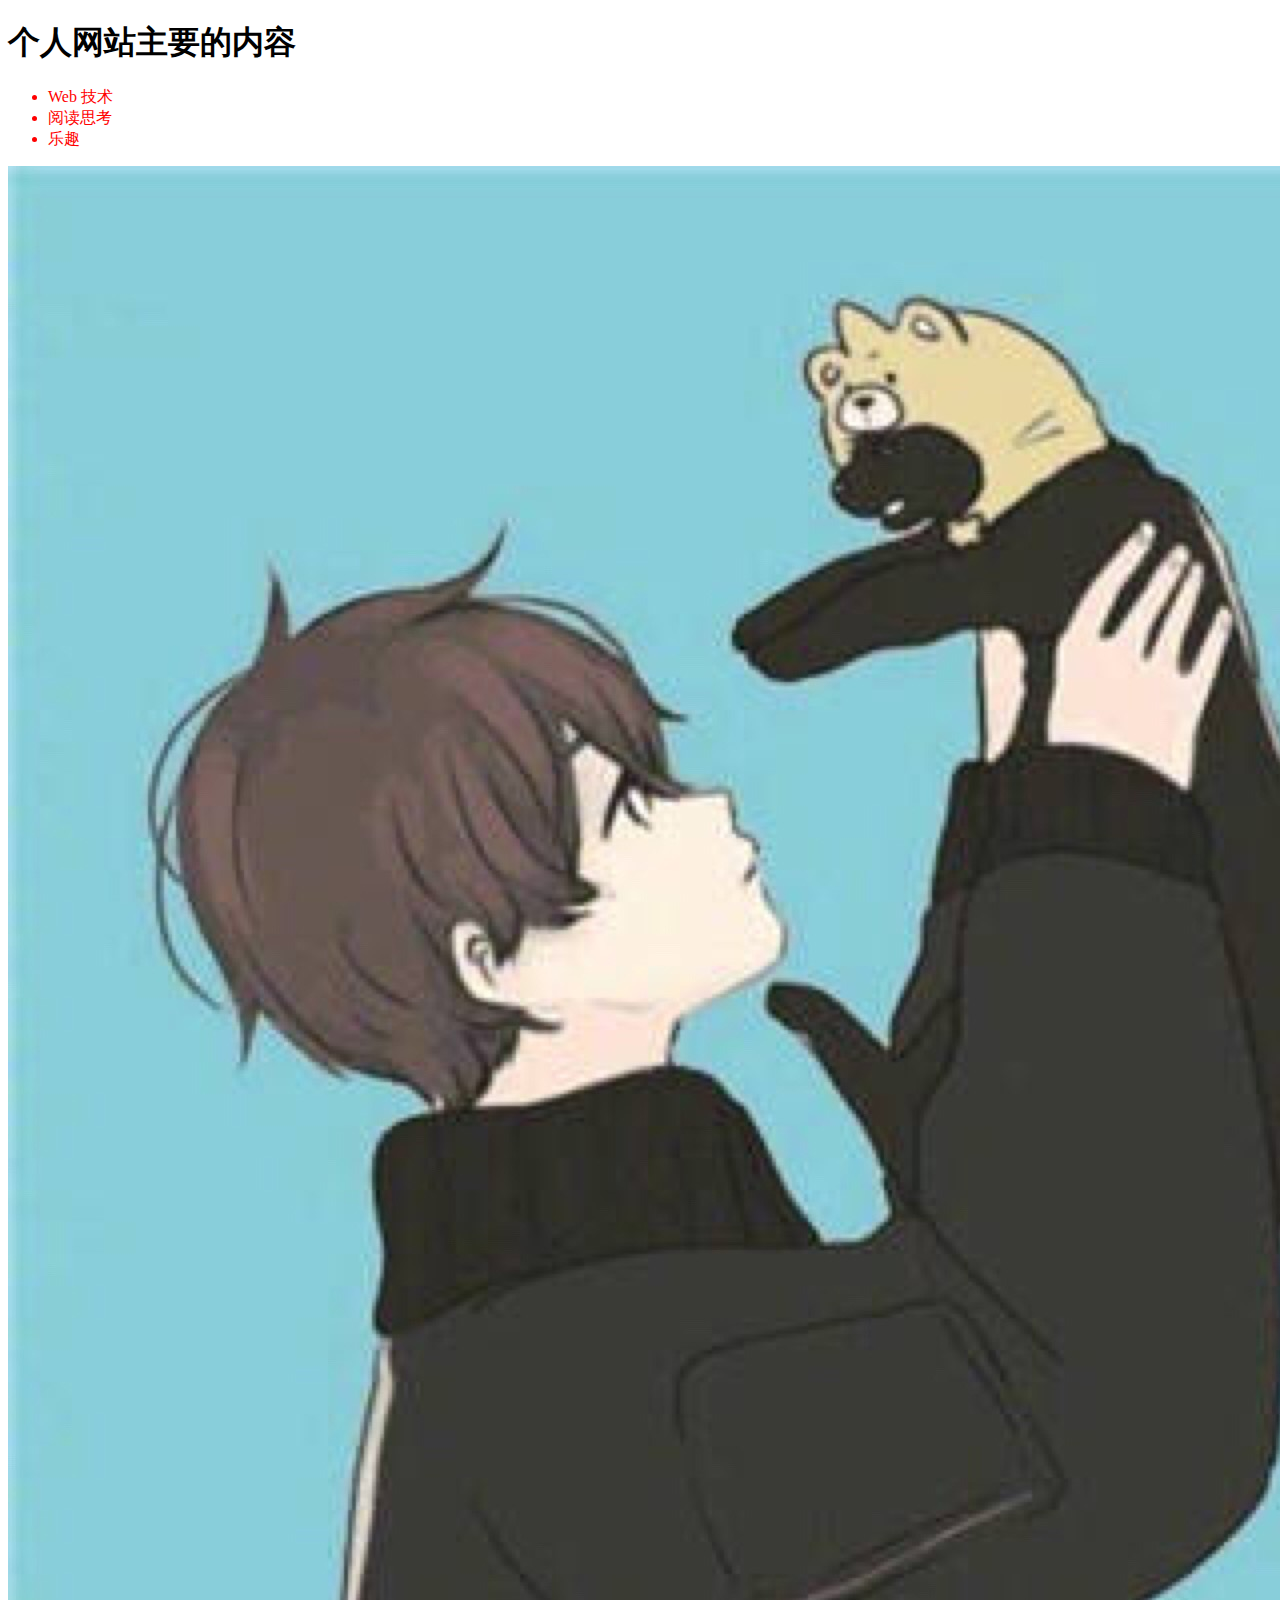
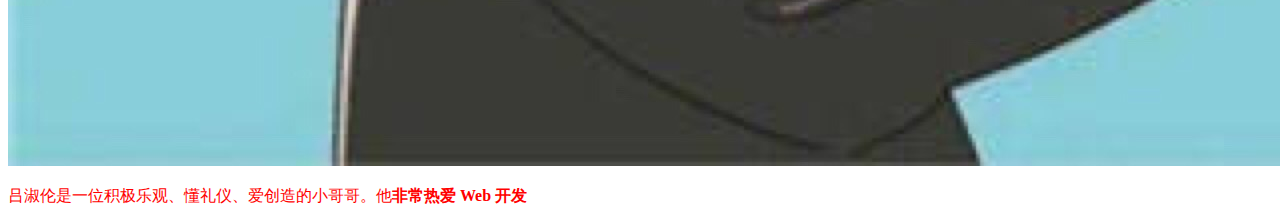
<file: basic-web-v2/index.html>
<!DOCTYPE html> <!-- DOCTYPE 用于表示此 HTML 文档是符合现代 HTML 规范的。 -->
<html> <!-- root element -->
    <head> <!-- 用于告知搜索引擎 keywords; 浏览器 charset, title, 链接 Stylesheets,
    scripts -->
        <meta charset="utf-8">
        <title>吕淑伦 - Web 技术 / 阅读思考 / 乐趣</title>
        <meta name="keywords" content="Web 技术; 阅读思考; 乐趣">
        <meta name="description" content="吕淑伦的个人网站，包括：Web 技术、阅读思考、
        乐趣分享。">
        <link rel="stylesheet" type="text/css" href="styles/style.css">
    </head>
    <body>
        <!-- 演示用于结构化和语义化网页文本内容的标签 (Tags) -->
        <h1>个人网站主要的内容</h1>
        <ul>
            <li>Web 技术</li>
            <li>阅读思考</li>
            <li>乐趣</li>
        </ul>
        <img src="images/avatar.png" alt="我的头像：一位卡通小哥哥举着一只猫。">
        <p>吕淑伦是一位积极乐观、懂礼仪、爱创造的小哥哥。他<strong>非常热爱 Web 开发
        </strong></p>
    </body>
</html>
</file>
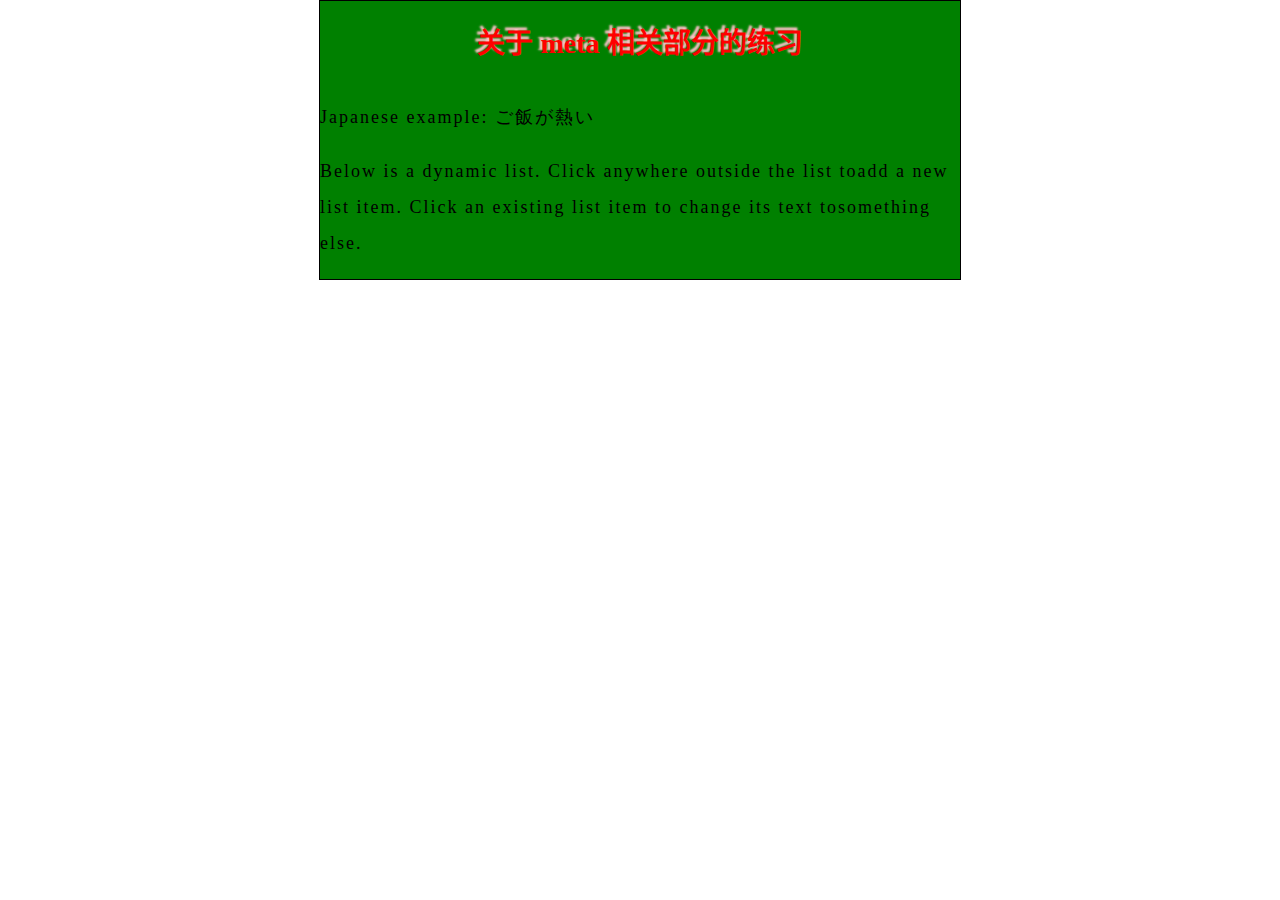
<file: html-demo-v2/index.html>
<!DOCTYPE html>
<html lang="zh-CN" dir="ltr">
    <head prefix="og: http://ogp.me/ns#">
        <meta charset="utf-8">
        <title>格致-探索，每一份有趣的好奇。</title>
        <meta name="author" content="LYU. Shulun">
        <meta name="description" content="作为一位 IT 从业者，秉持 “格物致知” 精神，
        探索科技的原理，认知世界和写出更好的程序。">

        <!-- 通过 Google's webmaster tools，实现对搜索引擎友好的子页面展示功能 -->
        <!-- to do -->

        <!-- Facebook 编写的元数据协议 Open Graph Data 为网站提供了更丰富的元数据。 -->
        <meta property="og:image"
        content="#">
        <meta property="og:title" content="格致-探索，每一份有趣的好奇。">
        <meta property="og:description"
        content="作为一位 IT 从业者，秉持 “格物致知” 精神，探索科技的原理，认知世界和写出
        更好的程序。">

        <!-- third-generation iPad with high-resolution Retina display: -->
        <link rel="apple-touch-icon-precomposed" sizes="144x144" href="#">
        <!-- iPhone with high-resolution Retina display: -->
        <link rel="apple-touch-icon-precomposed" sizes="114x114" href="#">
        <!-- first- and second-generation iPad: -->
        <link rel="apple-touch-icon-precomposed" sizes="72x72" href="#">
        <!-- non-Retina iPhone, iPod Touch, and Android 2.1+ devices: -->
        <link rel="apple-touch-icon-precomposed" href="#">
        <!-- basic favicon -->
        <link rel="shortcut icon" href="#">

        <!-- link css files -->
        <link rel="stylesheet" href="styles/master.css">

    </head>
    <body>
        <h1>关于 meta 相关部分的练习</h1>
        <p>Japanese example: <span lang="jp">ご飯が熱い</span></p>


        <script src="scripts/script.js"></script>
    </body>
</html>
</file>
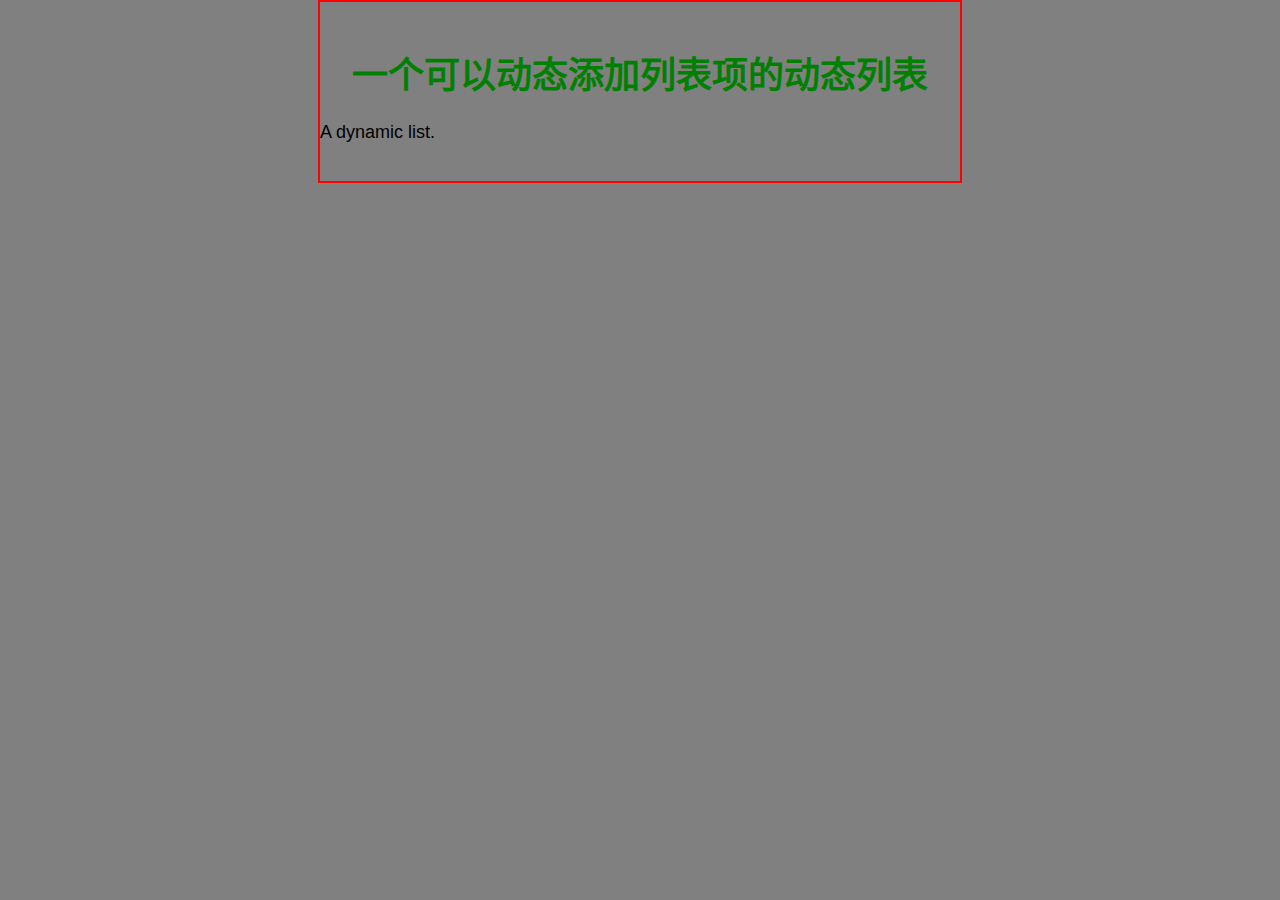
<file: html-demo-v3/index.html>
<!DOCTYPE html>
<html lang="zh-CN" dir="ltr">
    <head>
        <meta charset="utf-8">
        <title>格致-探索，每一份有趣的好奇。</title>
        <meta name="author" content="LYU. Shulun">
        <meta name="description" content="作为一位 IT 从业者，秉持 “格物致知” 精神，
        探索科技的原理，认知世界和写出更好的程序。">

        <!-- 通过 Google's webmaster tools，实现对搜索引擎友好的子页面展示功能 -->
        <!-- to do ... -->

        <!-- Facebook 编写的元数据协议 Open Graph Data 为网站提供了更丰富的元数据。 -->
        <meta property="og:image"
        content="#">
        <meta property="og:title" content="格致-探索，每一份有趣的好奇。">
        <meta property="og:description"
        content="作为一位 IT 从业者，秉持 “格物致知” 精神，探索科技的原理，认知世界和写出
        更好的程序。">

        <!-- third-generation iPad with high-resolution Retina display: -->
        <link rel="apple-touch-icon-precomposed" sizes="144x144" href="#">
        <!-- iPhone with high-resolution Retina display: -->
        <link rel="apple-touch-icon-precomposed" sizes="114x114" href="#">
        <!-- first- and second-generation iPad: -->
        <link rel="apple-touch-icon-precomposed" sizes="72x72" href="#">
        <!-- non-Retina iPhone, iPod Touch, and Android 2.1+ devices: -->
        <link rel="apple-touch-icon-precomposed" href="#">
        <!-- basic favicon -->
        <link rel="shortcut icon" href="#">

        <!-- link css files -->
        <link rel="stylesheet" href="styles/style.css"> <!-- empty element -->
    </head>
    <body>
        <h1>一个可以动态添加列表项的动态列表</h1>

        <script src="scripts/script.js" charset="utf-8"></script>
    </body>
</html>
</file>
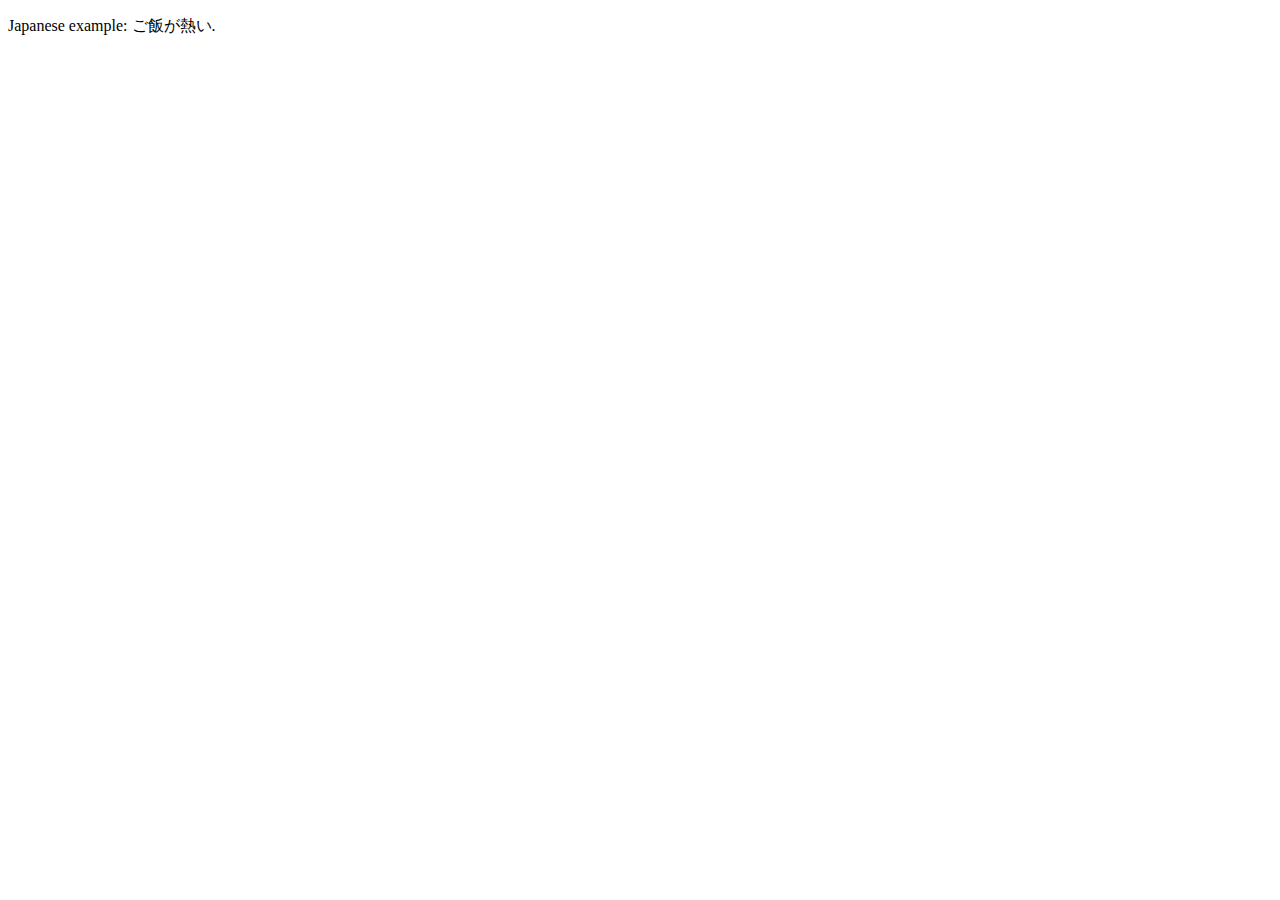
<file: html-demo/index.html>
<!DOCTYPE html> <!-- 用于声明文档格式符合现代 HTML 规范 -->
<html> <!-- root element: 可用于定义页面主题背景颜色 / 字体字号等 -->
    <head> <!-- HTML 中的 metadata -->
        <!-- 使用 meta charset 设置字符集 -->
        <meta charset="utf-8"> <!-- empty element / void element -->
        <title>将会是收藏夹中的标题 / 也是标签页中的标题 / 也是搜索页面标题</title>
        <meta name="author" content="LYU. Shulun">
        <meta name="description" content="The MDN Learning Area aims to provide
complete beginners to the Web with all they need to know to get
started with developing web sites and applications.">
    </head>
    <body> <!-- 用于结构化并语义化内容。 -->
        <p>Japanese example:  ご飯が熱い.</p>

        <!-- 一般 script 文件都放在 </body> 元素之前。 -->
        <script src="#"></script> <!-- script 并不是 empty element，请注意！ -->
    </body>
</html>
</file>
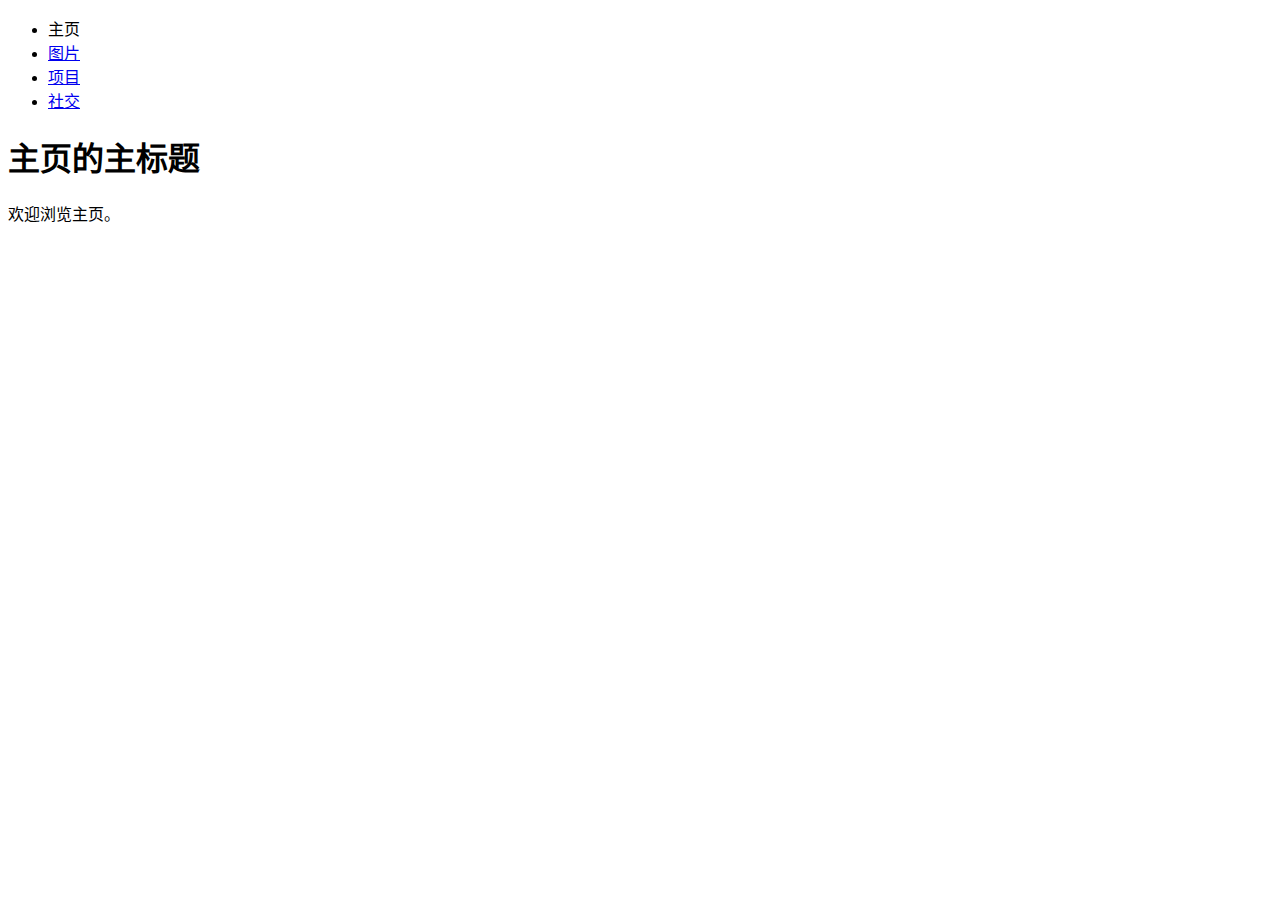
<file: html-navigation-menu-start/index.html>
<!DOCTYPE html>
<html lang="zh-CN" dir="ltr">
    <head>
        <meta charset="utf-8">
        <title>主页</title>
    </head>
    <body>
        <ul>
            <li>主页</li>
            <li><a href="pictures.html" title="图片">图片</a></li>
            <li><a href="projects.html" title="项目">项目</a></li>
            <li><a href="social.html" title="社交">社交</a></li>
        </ul>
        <h1>主页的主标题</h1>
        <p>欢迎浏览主页。</p>
    </body>
</html>
</file>
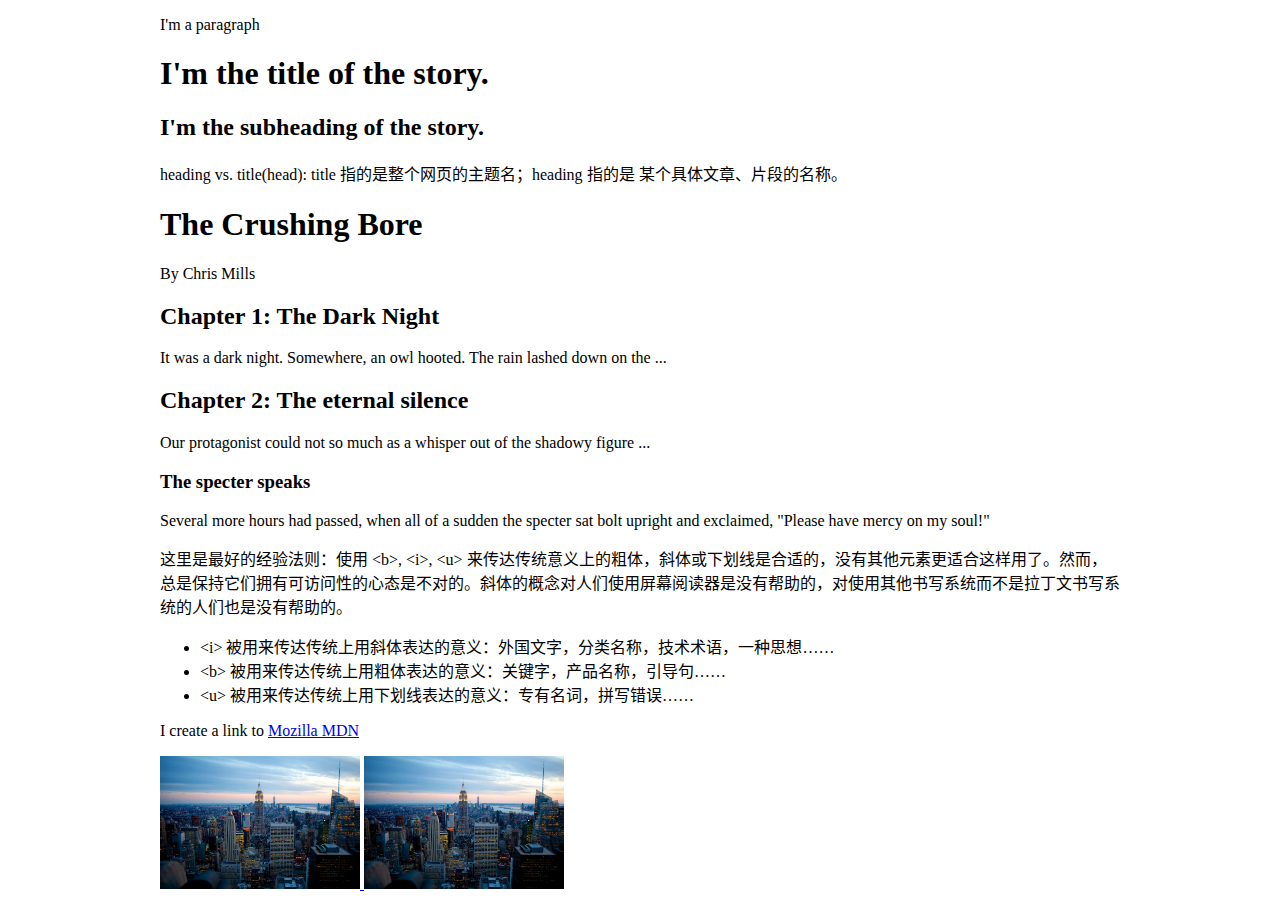
<file: html-semantics/index.html>
<!DOCTYPE html>
<html lang="zh-CN" dir="ltr">
    <head>
        <meta charset="utf-8">
        <title>格致-探索，每一份有趣的好奇。</title>
        <meta name="author" content="LYU. Shulun">
        <meta name="description" content="作为一位 IT 从业者，秉持 “格物致知” 精神，
        探索科技的原理，认知世界和写出更好的程序。">

        <!-- 通过 Google's webmaster tools，实现对搜索引擎友好的子页面展示功能 -->
        <!-- to do ... -->

        <!-- Facebook 编写的元数据协议 Open Graph Data 为网站提供了更丰富的元数据。 -->
        <meta property="og:image"
        content="#">
        <meta property="og:title" content="格致-探索，每一份有趣的好奇。">
        <meta property="og:description"
        content="作为一位 IT 从业者，秉持 “格物致知” 精神，探索科技的原理，认知世界和写出
        更好的程序。">

        <!-- third-generation iPad with high-resolution Retina display: -->
        <link rel="apple-touch-icon-precomposed" sizes="144x144" href="#">
        <!-- iPhone with high-resolution Retina display: -->
        <link rel="apple-touch-icon-precomposed" sizes="114x114" href="#">
        <!-- first- and second-generation iPad: -->
        <link rel="apple-touch-icon-precomposed" sizes="72x72" href="#">
        <!-- non-Retina iPhone, iPod Touch, and Android 2.1+ devices: -->
        <link rel="apple-touch-icon-precomposed" href="#">
        <!-- basic favicon -->
        <link rel="shortcut icon" href="#">

        <link rel="stylesheet" href="#"> <!--empty element-->

        <!-- inner stylesheet -->
        <style>
            body {
                width: 960px;
                margin: 0 auto;
            }
        </style>
    </head>
    <body>
        <p>I'm a paragraph</p>

        <!-- 这里有六个标题元素标签— <h1>, <h2>, <h3>, <h4>, <h5>, 和 <h6>.
        每个元素代表文档中不同级别的内容; <h1>表示主标题（the main heading），
        <h2>表示二级子标题（subheadings），<h3>表示三级子标题（sub-subheadings）-->
        <h1>I'm the title of the story.</h1>
        <h2>I'm the subheading of the story.</h2>
        <p>heading vs. title(head): title 指的是整个网页的主题名；heading 指的是
        某个具体文章、片段的名称。</p>

        <!--编辑层(ceng)次结构-->
        <!-- h1: 故事的名称； h2: 每个章节的名称； h3: 每个章节的副标题 -->
        <h1>The Crushing Bore</h1>
        <p>By Chris Mills</p> <!-- 作者通过 p 标签包围 -->

        <h2>Chapter 1: The Dark Night</h2>
        <p>It was a dark night. Somewhere, an owl hooted. The rain lashed down on the ...</p>

        <h2>Chapter 2: The eternal silence</h2>
        <p>Our protagonist could not so much as a whisper out of the shadowy figure ...</p>
        <h3>The specter speaks</h3>
        <p>Several more hours had passed, when all of a sudden the specter sat bolt upright and exclaimed, "Please have mercy on my soul!"</p>

        <!-- unordered list / ordered list / nesting list -->

        <!-- b i u -->
        <p>这里是最好的经验法则：使用 &lt;b&gt;, &lt;i&gt;, &lt;u&gt; 来传达传统意义上的粗体，斜体或下划线是合适的，没有其他元素更适合这样用了。然而，总是保持它们拥有可访问性的心态是不对的。斜体的概念对人们使用屏幕阅读器是没有帮助的，对使用其他书写系统而不是拉丁文书写系统的人们也是没有帮助的。
            <ul>
                <li>&lt;i&gt; 被用来传达传统上用斜体表达的意义：外国文字，分类名称，技术术语，一种思想……</li>
                <li>&lt;b&gt; 被用来传达传统上用粗体表达的意义：关键字，产品名称，引导句……</li>
                <li>&lt;u&gt; 被用来传达传统上用下划线表达的意义：专有名词，拼写错误……</li>
            </ul>
        </p>

        <!-- hyperlink -->
        <p>I create a link to <a href="#" title="The Mozilla MDN is all about web tecs.">Mozilla MDN</a></p>

        <!-- 甚至可以将 block element 处理成超链接 -->

        <a href="#" title="new york city">
            <img src="images/new-york.jpg" alt="new york city" style="width: 200px;">
        </a>

        <a href="images/new-york.jpg" download="new-york.jpg">
            <img src="images/new-york.jpg" alt="new york city" style="width: 200px;">
        </a>


    </body>
</html>
</file>
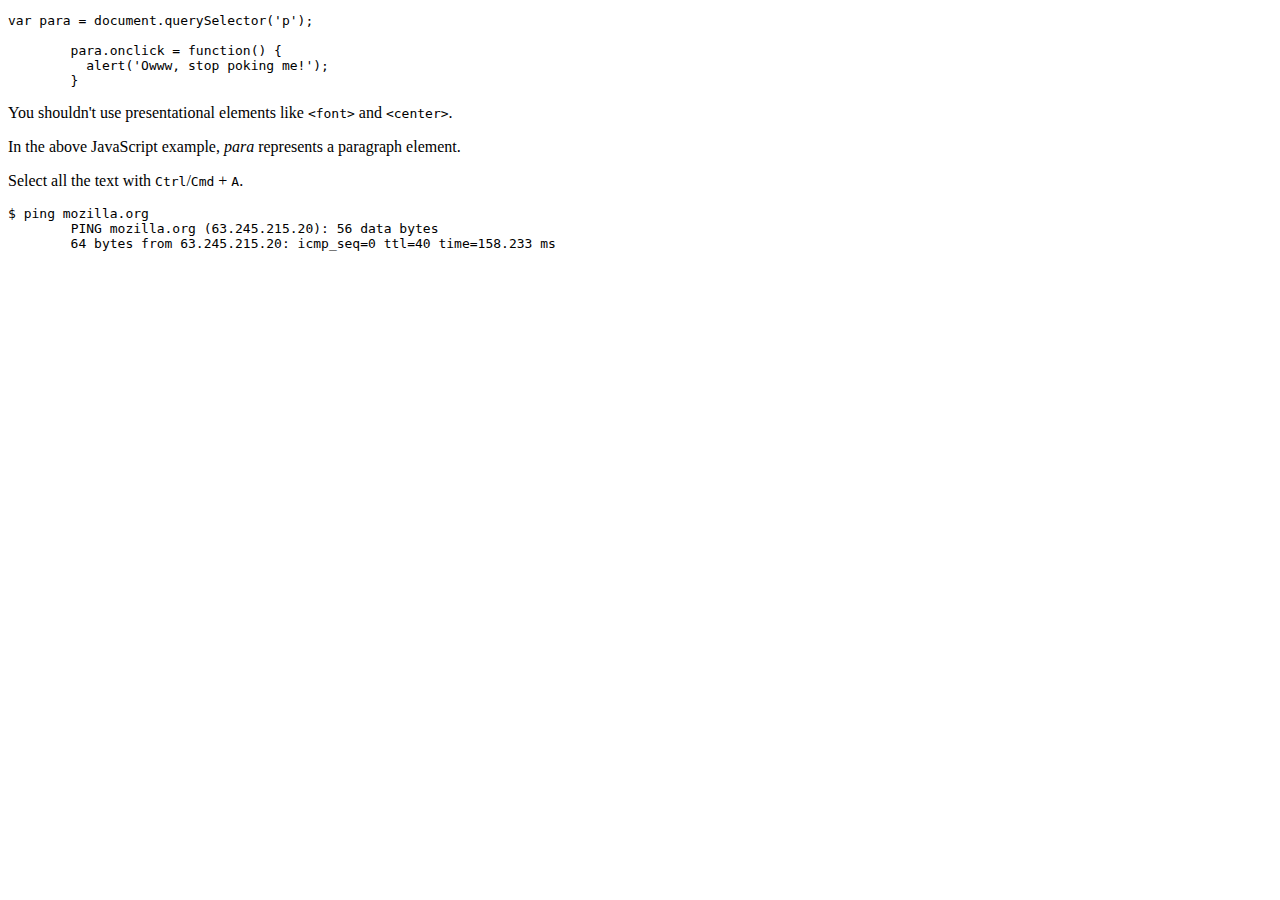
<file: html-senoir-demo/index.html>
<!DOCTYPE html>
<html lang="en" dir="ltr">
    <head>
        <meta charset="utf-8">
        <title></title>
    </head>
    <body>
        <pre><code>var para = document.querySelector('p');

        para.onclick = function() {
          alert('Owww, stop poking me!');
        }</code></pre>

        <p>You shouldn't use presentational elements like <code>&lt;font&gt;</code> and <code>&lt;center&gt;</code>.</p>

        <p>In the above JavaScript example, <var>para</var> represents a paragraph element.</p>


        <p>Select all the text with <kbd>Ctrl</kbd>/<kbd>Cmd</kbd> + <kbd>A</kbd>.</p>

        <pre>$ <kbd>ping mozilla.org</kbd>
        <samp>PING mozilla.org (63.245.215.20): 56 data bytes
        64 bytes from 63.245.215.20: icmp_seq=0 ttl=40 time=158.233 ms</samp></pre>
    </body>
</html>
</file>
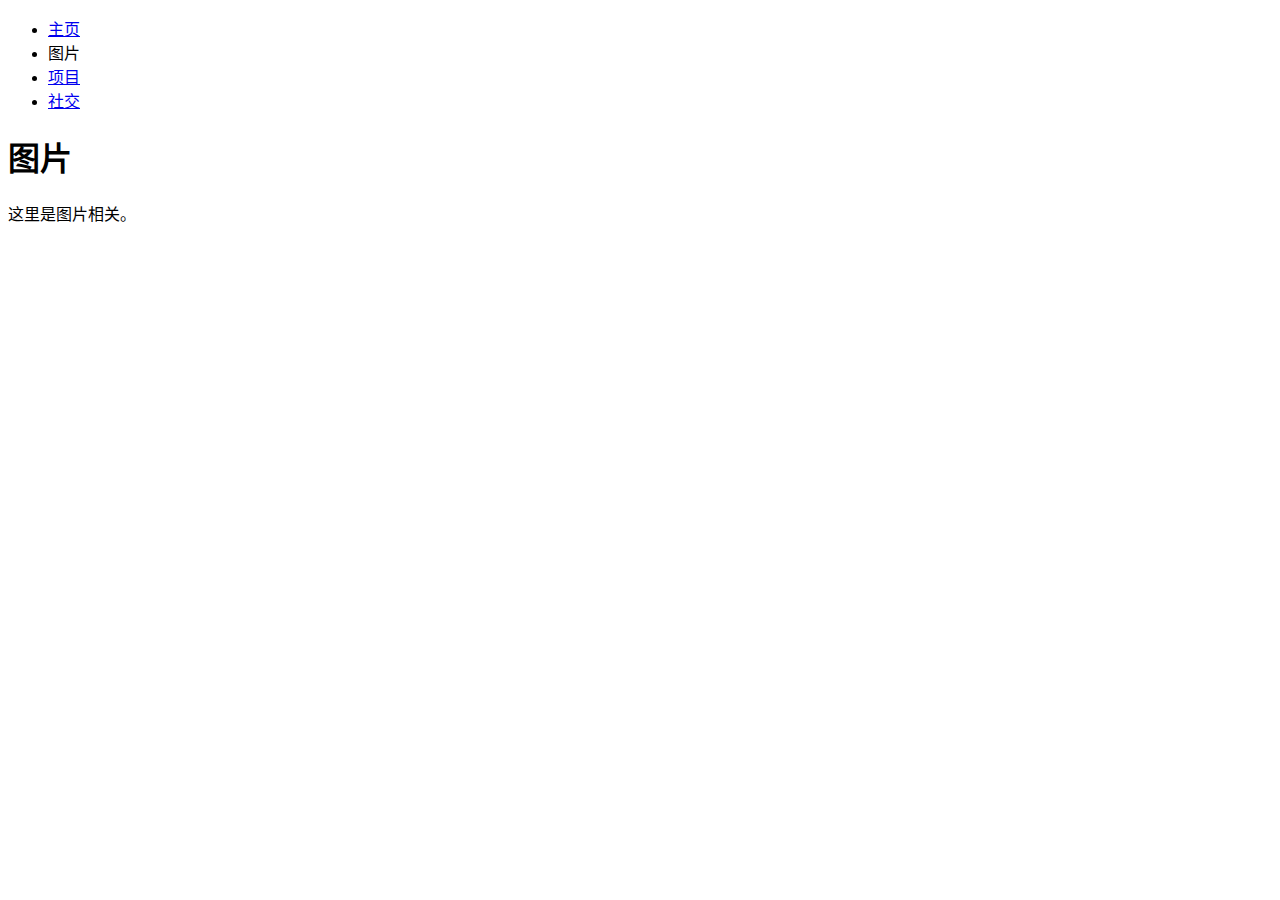
<file: html-navigation-menu-start/pictures.html>
<!DOCTYPE html>
<html lang="zh-CN" dir="ltr">
    <head>
        <meta charset="utf-8">
        <title>图片</title>
    </head>
    <body>
        <ul>
            <li><a href="index.html" title="主页">主页</a></li>
            <li>图片</li>
            <li><a href="projects.html" title="项目">项目</a></li>
            <li><a href="social.html" title="社交">社交</a></li>
        </ul>
        <h1>图片</h1>
        <p>这里是图片相关。</p>
    </body>
</html>
</file>
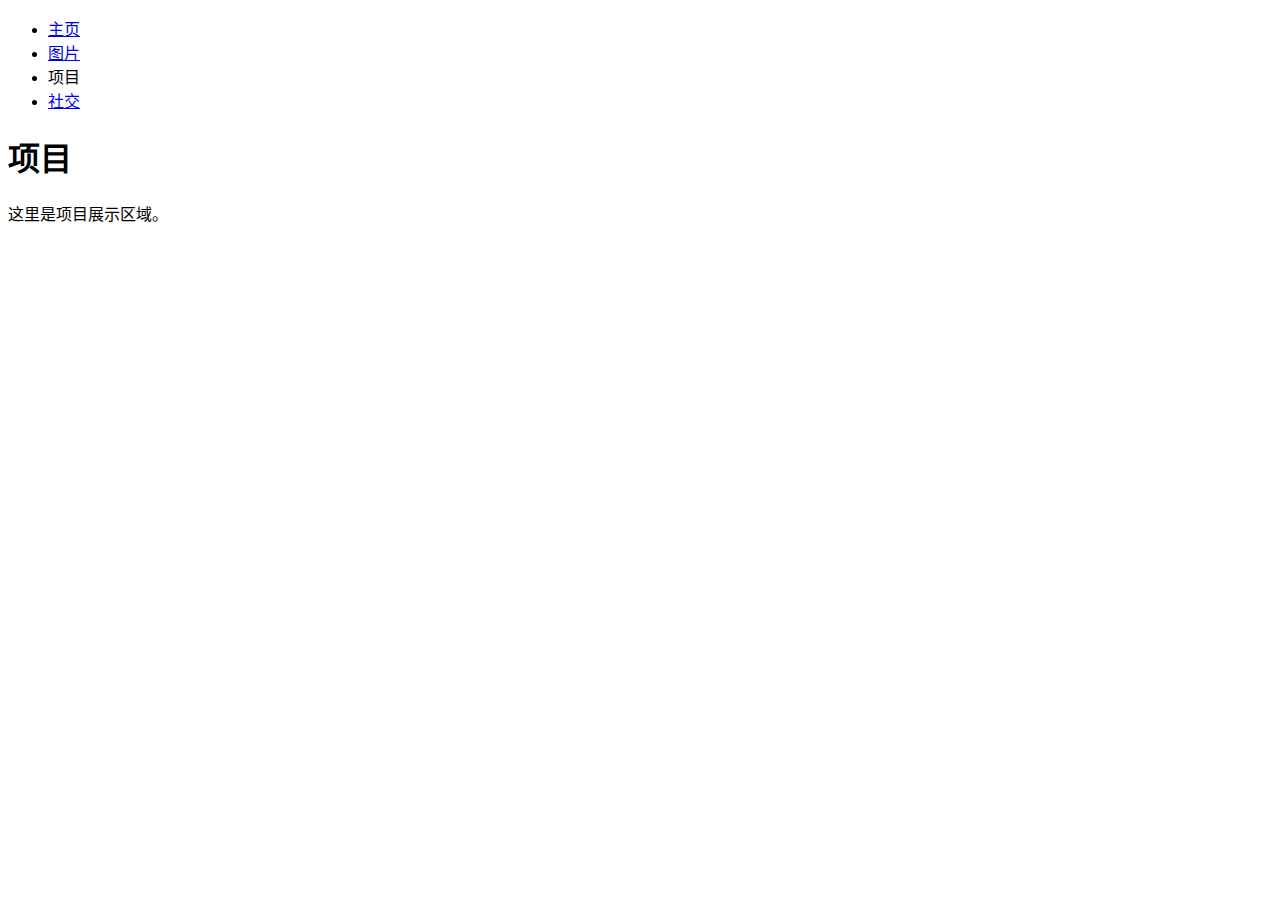
<file: html-navigation-menu-start/projects.html>
<!DOCTYPE html>
<html lang="zh-CN" dir="ltr">
    <head>
        <meta charset="utf-8">
        <title>项目</title>
    </head>
    <body>
        <ul>
            <li><a href="index.html" title="主页">主页</a></li>
            <li><a href="pictures.html" title="图片">图片</a></li>
            <li>项目</li>
            <li><a href="social.html" title="社交">社交</a></li>
        </ul>
        <h1>项目</h1>
        <p>这里是项目展示区域。</p>
    </body>
</html>
</file>
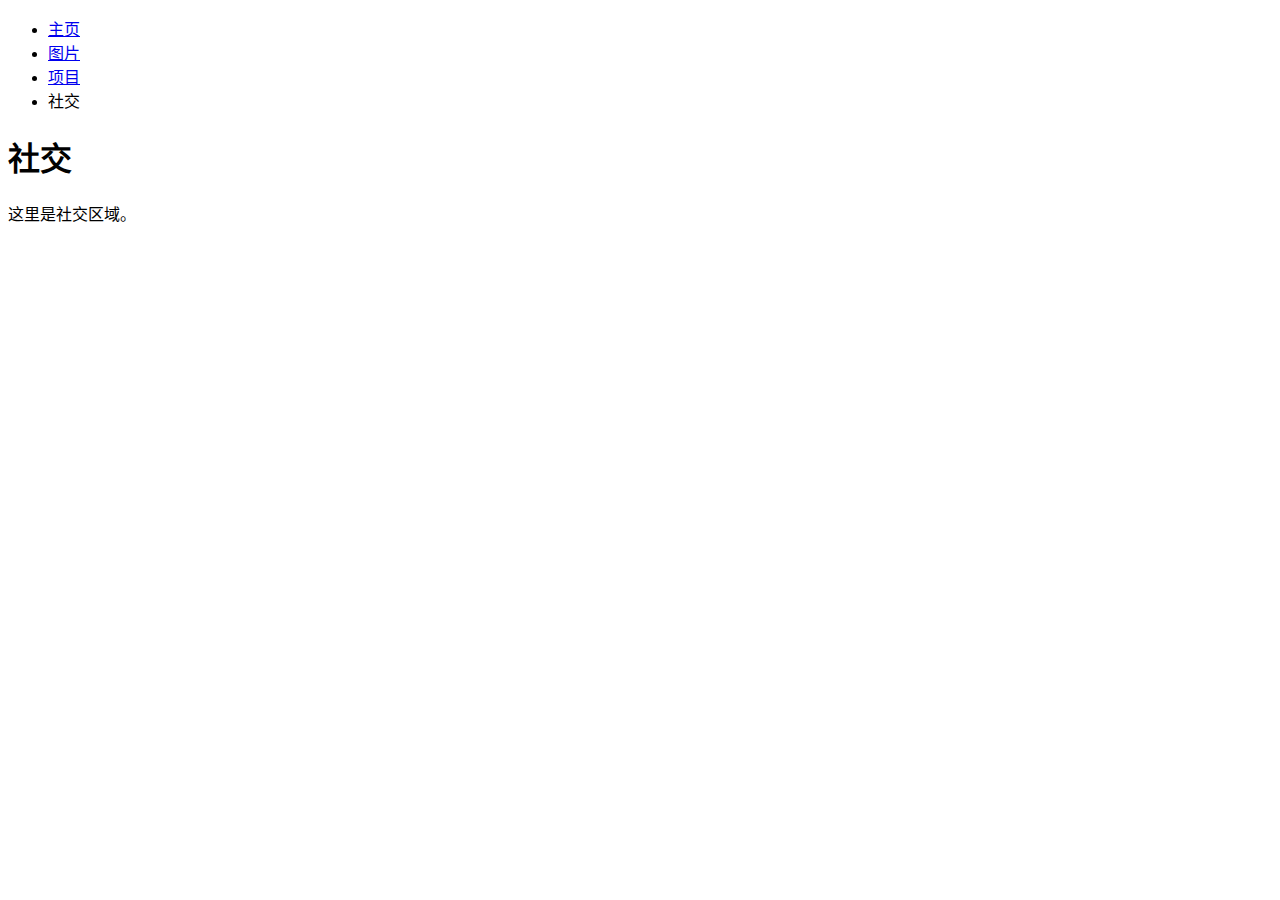
<file: html-navigation-menu-start/social.html>
<!DOCTYPE html>
<html lang="zh-CN" dir="ltr">
    <head>
        <meta charset="utf-8">
        <title>社交</title>
    </head>
    <body>
        <ul>
            <li><a href="index.html" title="主页">主页</a></li>
            <li><a href="pictures.html" title="图片">图片</a></li>
            <li><a href="projects.html" title="项目">项目</a></li>
            <li>社交</li>
        </ul>
        <h1>社交</h1>
        <p>这里是社交区域。</p>
    </body>
</html>
</file>
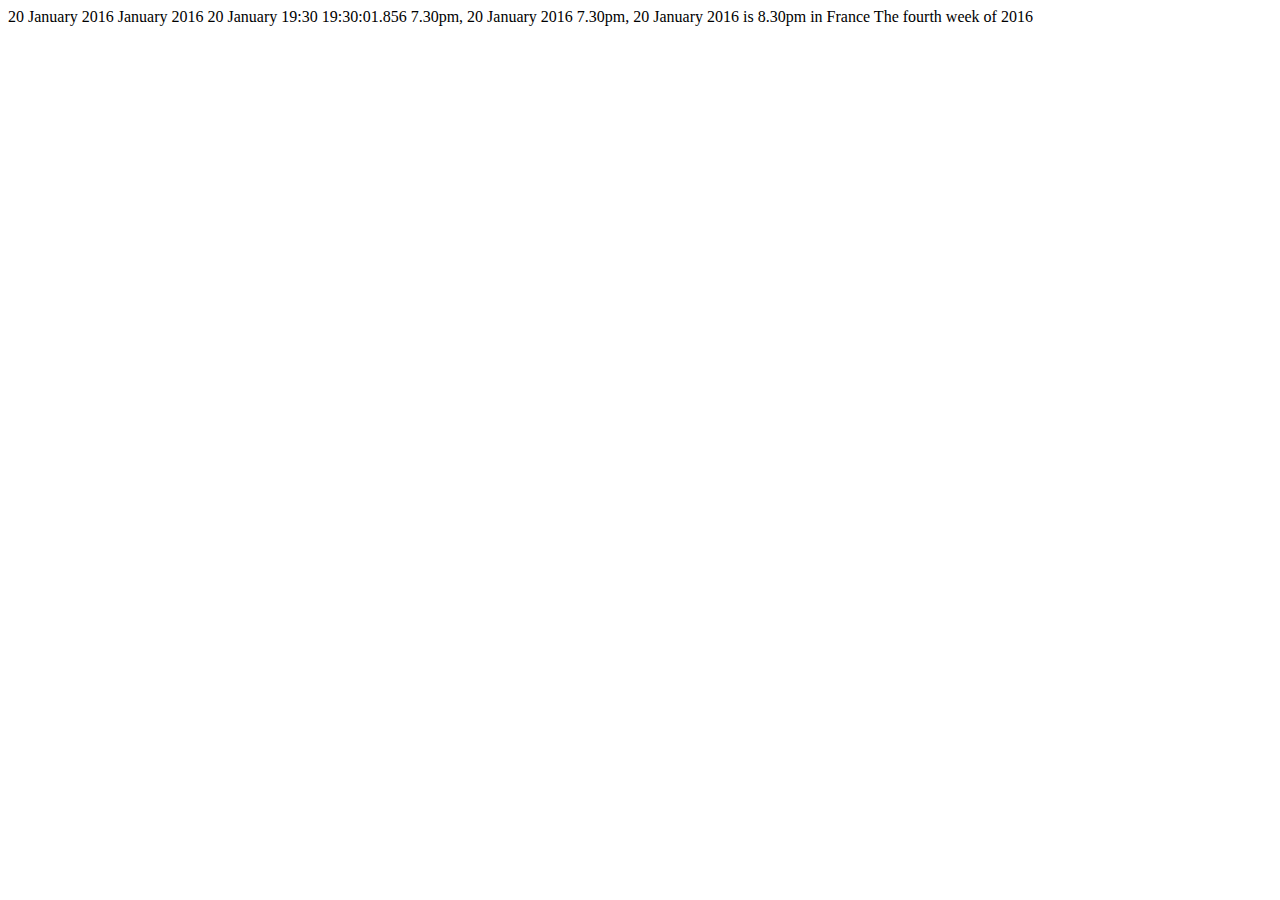
<file: html-senoir-demo/time.html>
<!DOCTYPE html>
<html lang="en" dir="ltr">
    <head>
        <meta charset="utf-8">
        <title></title>
    </head>
    <body>
        <!-- Standard simple date -->
        <time datetime="2016-01-20">20 January 2016</time>
        <!-- Just year and month -->
        <time datetime="2016-01">January 2016</time>
        <!-- Just month and day -->
        <time datetime="01-20">20 January</time>
        <!-- Just time, hours and minutes -->
        <time datetime="19:30">19:30</time>
        <!-- You can do seconds and milliseconds too! -->
        <time datetime="19:30:01.856">19:30:01.856</time>
        <!-- Date and time -->
        <time datetime="2016-01-20T19:30">7.30pm, 20 January 2016</time>
        <!-- Date and time with timezone offset-->
        <time datetime="2016-01-20T19:30+01:00">7.30pm, 20 January 2016 is 8.30pm in France</time>
        <!-- Calling out a specific week number-->
        <time datetime="2016-W04">The fourth week of 2016</time>
    </body>
</html>
</file>
<file: basic-web-v2/styles/style.css>
/*
 * Selector 种类：(共 6 种)
 *
 * Simple Selector: 通过 元素 (标签) / ID / Class 匹配一个或多个元素
 * Attribute Selector: 通过 属性 / 属性值 匹配一个或多个元素 img[src]
 * Pseudo-classes Selector: 匹配 处于特定状态的 一个或多个元素
 *  * 比如被鼠标指针悬停的元素 a:hover
 *  * 或当前被选中或未选中的复选框
 *  * 或元素是 DOM 树中一父节点的第一个子节点
 *
 * Pseudo-elements: 匹配处于相关的确定位置的一个或多个元素
 *  * 例如每个段落的第一个字
 *  * 或者某个元素之前生成的内容
 * Combinators: 以有效的方式组合两个或更多的选择器用于非常特定的选择的方法。
 *  * 例如，你可以只选择divs的直系子节点的段落，或者直接跟在headings后面的段落
 * Multiple Selector: 通过 , 将一组选择器应用到特定的元素上

*/
p, li { /* simple selector , combinators*/
    color: red;
}
</file>
<file: html-demo-v2/styles/master.css>
html { /* 更改页面主题：背景颜色、字体、字号。 */
    background-color: white;
    font-family: cursive, serif;
    font-size: 18px;
}

body { /* 设置 box model attribute 相关。 */
    width: 640px;
    margin: 0 auto;
    /* padding: 20px 0; */
    background-color: green;
    border: 1px solid black;
}

h1 {
    margin: 0 auto;
    padding: 20px 0;
    text-align: center; /* 这里要注意 */
    font-size: 28px;
    text-shadow: -3px -3px 2px pink;
    color: red;
}

p {
    line-height: 2;
    letter-spacing: 2px;
}

ul {
    background-color: red;
}
</file>
<file: html-demo-v3/styles/style.css>
html {
    font-size: 18px;
    font-family: Arial, sans-serif;
    background-color: grey;
}

body {
    width: 640px;
    margin: 0 auto;
    padding: 20px 0;
    border: 2px solid red;
}

h1 {
    text-align: center;
    color: green;
}
</file>
